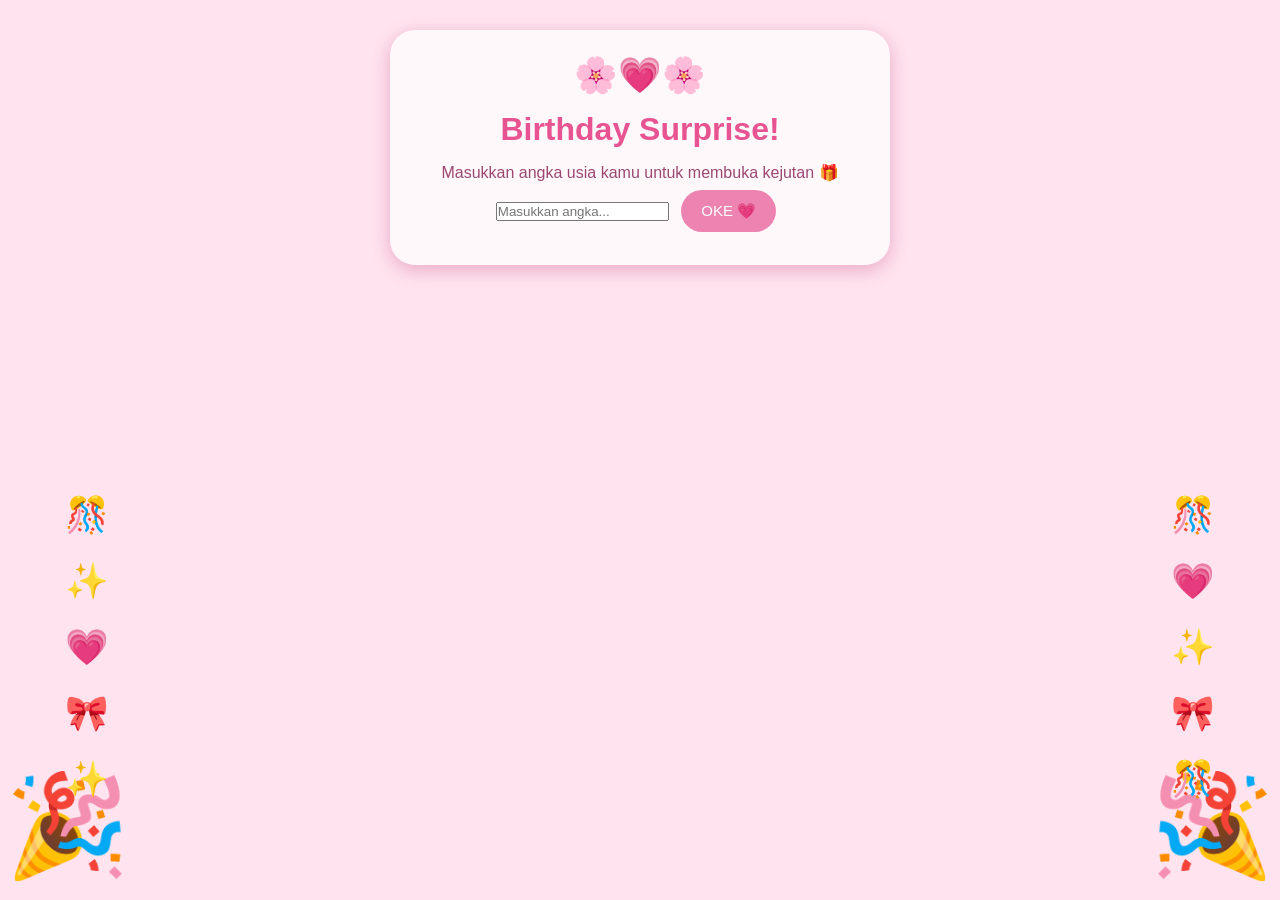
<file: index.html>
<!DOCTYPE html>
<html lang="id">
<head>
    <meta charset="UTF-8">
    <meta name="viewport" content="width=device-width, initial-scale=1.0">
    <title>Birthday Surprise 💗</title>
    <link rel="stylesheet" href="style.css">

    <style>
        .layar {
            display: none;
        }

        .layar.aktif {
            display: block;
        }

        .kontrol-musik {
            margin-top: 20px;
        }
    </style>
</head>
<body>

<div class="container">

    <!-- HALAMAN PASSWORD -->
    <section id="halamanPassword" class="layar aktif">
        <div class="flower">🌸💗🌸</div>
        <h1>Birthday Surprise!</h1>
        <p>Masukkan angka usia kamu untuk membuka kejutan 🎁</p>

        <input
            type="number"
            id="password"
            placeholder="Masukkan angka..."
        >

        <button onclick="cekPassword()">OKE 💗</button>
        <p id="pesan"></p>
      <!-- Dekorasi party dan confetti -->
<div class="party-decor" aria-hidden="true">

    <div class="party-left">🎉</div>
    <div class="party-right">🎉</div>

    <div class="confetti confetti-left">
        <span>🎊</span>
        <span>✨</span>
        <span>💗</span>
        <span>🎀</span>
        <span>✨</span>
    </div>

    <div class="confetti confetti-right">
        <span>🎊</span>
        <span>💗</span>
        <span>✨</span>
        <span>🎀</span>
        <span>🎊</span>
    </div>

</div>
    </section>


    <!-- HALAMAN HBD -->
    <section id="halamanHBD" class="layar">
        <div class="flower">🌸 🌷 🌸</div>

        <h1>HAPPY BIRTHDAY!</h1>
        <h2>To "Lely Khusnul Khotimah" </h2>

        <div style="font-size:75px;">🎂</div>

        <h2>Selamat Ulang Tahun ke-16! 🎊</h2>

        <p>
            Semoga kebahagiaan selalu menyertaimu.
        </p>

        <div style="font-size:45px;">🎉🎊🎉</div>

        <button onclick="bukaKado()">Buka Kado 🎁</button>
    </section>


    <!-- HALAMAN UTAMA / SURAT -->
    <section id="halamanUtama" class="layar">

        <div class="flower">🌸 🌷 🌸</div>

        <h1>Happy Birthday!</h1>
        <h2>To "Lely Khusnul Khotimah" </h2>

        <p class="intro">
            Yaa princes e tambah tua, tambah mikir wkwk
            aja klalen kae ne "HIHUU" hhha
        </p>

        <button onclick="bukaSurprise()">
            Buka Kejutan 🎁
        </button>

        <div id="surprise" class="hidden">
            <h2>Selamat Ulang Tahun! 🎂</h2>
            <p>
                Semoga menjadi anak yang sholehah, rajin beribadah,
                berbakti kepada orangtua, panjang umurnya, selalu bahagia,
                selalu dipertemukan dengan hal-hal baik, dilancarkan rezekinya,
                tercapai semua cita-citanya, sukses dunia akhirat, serta menjadi wanita
                yang rendah hati, wanita yg beautiful, pemaaf dan wanita yang selalu baik.
            </p>
        </div>

        <h2>Special Music 🎵</h2>

        <div class="kontrol-musik">
            <button onclick="putarMusik()">▶ Putar Musik</button>
            <button onclick="jedaMusik()">⏸ Jeda Musik</button>
        </div>

        <h2>Surat Kecil 💌</h2>

        <div class="letter">
            Terima kasih sudah menjadi teman
            yang baik. Semoga semua cita-cita
            dan harapanmu bisa tercapai amin.
            Maafkan sya jika perilaku dan perbuatanku
            membuatmu tidak nyaman, risih, dan Maafkan sya
            jika ada hal-hal yang membuatmu kecewa.
            Maaf jika aku banyak kurang nya banyak salahnya.
            Hbd just friend.
            Jangan lupa bahagia selalu!
            ~weengzz~
        </div>

        <footer>
            Made with 💗 for your special day
            #JUSTFRIEND#WHOOPS#
        </footer>

    </section>

    <!-- SATU PEMUTAR MUSIK UNTUK SEMUA TAMPILAN -->
    <audio id="music" src="lagu.mp3" loop></audio>

</div>

<script src="script.js"></script>

</body>
</html>
</file>
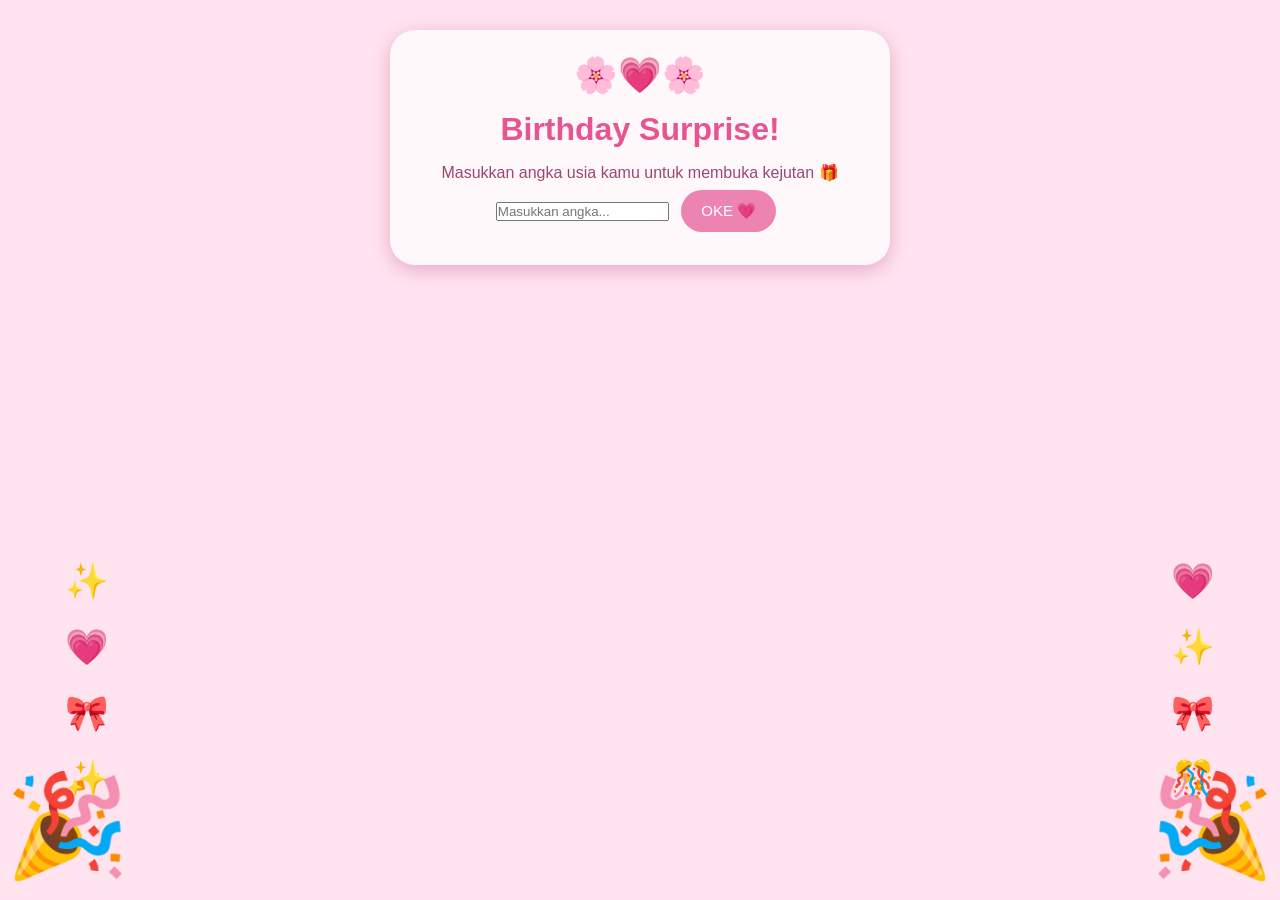
<file: password.html>
<!DOCTYPE html>
<html lang="id">
<head>
    <meta charset="UTF-8">
    <meta name="viewport" content="width=device-width, initial-scale=1.0">
    <meta http-equiv="refresh" content="0; url=index.html">
    <title>Birthday Surprise 💗</title>
</head>
<body>
    <p>Membuka kejutan...</p>
</body>
</html>
</file>
<file: style.css>
* {
    margin: 0;
    padding: 0;
    box-sizing: border-box;
}

body {
    background: #ffe4ef;
    font-family: Arial, sans-serif;
    color: #9b4770;
    text-align: center;
}

.container {
    width: 90%;
    max-width: 500px;
    margin: 30px auto;
    padding: 25px 15px;
    background: #fff8fb;
    border-radius: 25px;
    box-shadow: 0 5px 20px #e9a8c5;
}

.flower {
    font-size: 35px;
    margin-bottom: 15px;
}

h1 {
    color: #e75491;
    font-size: 32px;
    margin-bottom: 15px;
}

h2 {
    color: #d65b91;
    margin: 25px 0 15px;
}

.intro {
    margin: 15px 0 20px;
    line-height: 1.7;
}

button {
    background: #ed83b0;
    color: white;
    border: none;
    padding: 12px 20px;
    margin: 8px;
    border-radius: 25px;
    font-size: 15px;
}

.gallery {
    display: grid;
    grid-template-columns: 1fr 1fr;
    gap: 12px;
}

.gallery img {
    width: 100%;
    height: 160px;
    object-fit: cover;
    border-radius: 15px;
    border: 4px solid white;
}

.gallery img:last-child {
    grid-column: span 2;
}

.letter {
    background: #ffe0ed;
    padding: 20px;
    border-radius: 18px;
    line-height: 1.8;
}

.hidden {
    display: none;
    background: #ffe0ed;
    padding: 20px;
    border-radius: 18px;
    margin-top: 20px;
}

footer {
    margin-top: 30px;
    font-size: 12px;
    color: #b66b8e;
}


/* DEKORASI PARTY POPPER BESAR */
.party-decor {
    position: fixed;
    bottom: 0;
    left: 0;
    width: 100%;
    height: 65vh;
    pointer-events: none;
    overflow: hidden;
    z-index: 0;
}

/* Party popper kiri dan kanan */
.party-left,
.party-right {
    position: absolute;
    bottom: 15px;
    font-size: 100px;
    animation: partyBounce 2s ease-in-out infinite;
}

.party-left {
    left: 5px;
}

.party-right {
    right: 5px;
    transform: scaleX(-1);
    animation-delay: 0.5s;
}

/* Confetti besar */
.confetti {
    position: absolute;
    bottom: 100px;
    display: flex;
    flex-direction: column;
    gap: 25px;
}

.confetti-left {
    left: 65px;
    align-items: flex-start;
}

.confetti-right {
    right: 65px;
    align-items: flex-end;
}

.confetti span {
    display: block;
    font-size: 35px;
    animation: confettiUp 3s ease-in-out infinite;
}

.confetti span:nth-child(2) {
    animation-delay: 0.5s;
}

.confetti span:nth-child(3) {
    animation-delay: 1s;
}

.confetti span:nth-child(4) {
    animation-delay: 1.5s;
}

.confetti span:nth-child(5) {
    animation-delay: 2s;
}

@keyframes confettiUp {
    0% {
        transform: translateY(70px) rotate(0deg);
        opacity: 0;
    }

    30% {
        opacity: 1;
    }

    100% {
        transform: translateY(-300px) rotate(180deg);
        opacity: 0;
    }
}

@keyframes partyBounce {
    0%, 100% {
        margin-bottom: 0;
    }

    50% {
        margin-bottom: 15px;
    }
}
</file>
